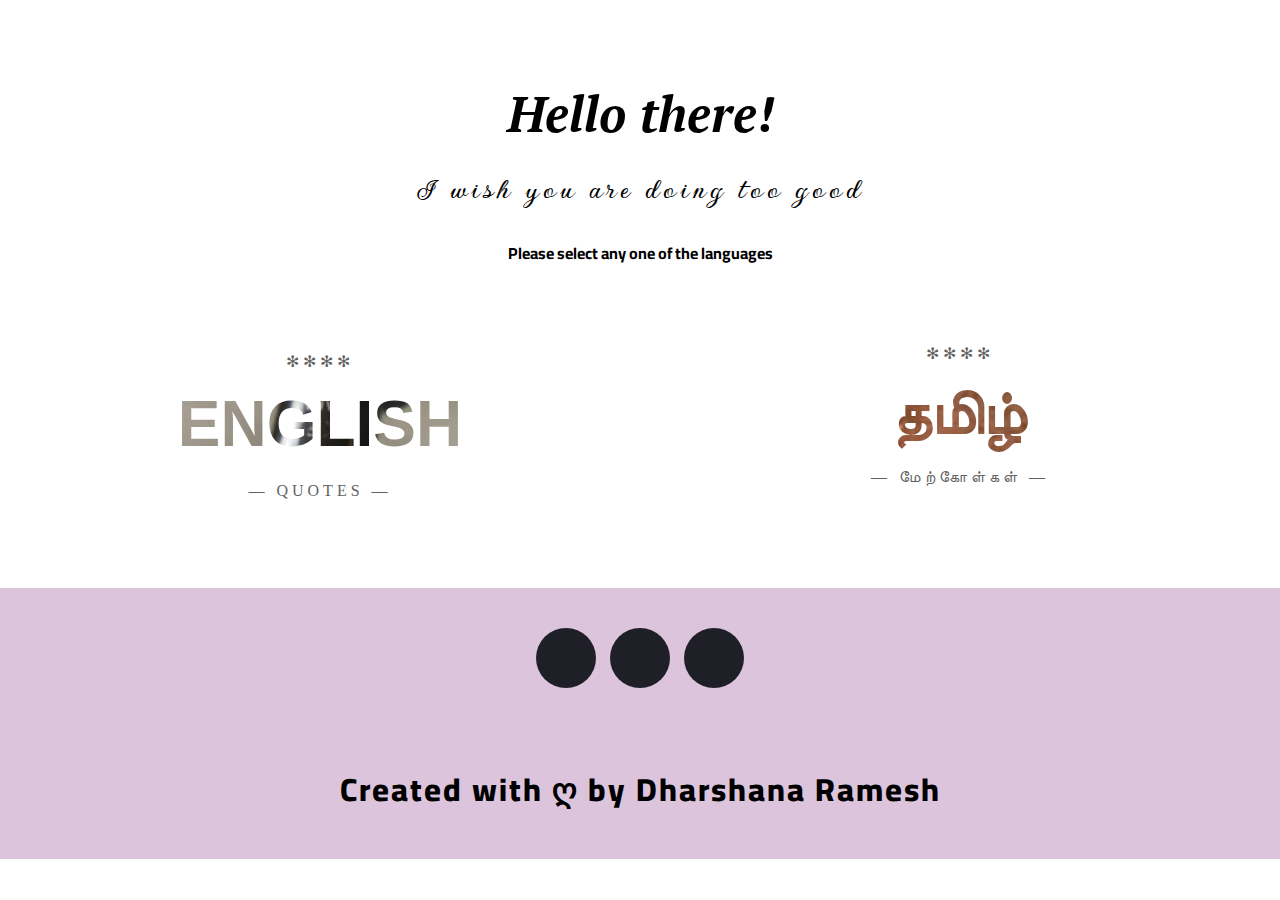
<file: index.html>
<!DOCTYPE html>
<html lang="en">

<head>
    <meta charset="UTF-8">
    <meta http-equiv="X-UA-Compatible" content="IE=edge">
    <meta name="viewport" content="width=device-width, initial-scale=1.0">
    <link rel="shortcut icon" href="favicon.ico" type="image/x-icon">
    <link rel="stylesheet" href="style.css">
    <link rel="stylesheet" href="https://cdnjs.cloudflare.com/ajax/libs/font-awesome/4.7.0/css/font-awesome.min.css">
    <title>QUOTES</title>
</head>

<body>
    <!--<div id="quoteDisplay"></div>
    <button onclick="newQuote()">New Quote</button>-->
    <section class="everything">

        <div class="intro">
            <h1>Hello there!</h1>
            <div class="greet" onload="greeting()" id="greetings"></div>
        </div>

        <div class="lang">
            <h5>Please select any one of the languages</h5>

            <div class="english">
                <a href="english.html">
                    <p>
                        ✻✻✻✻
                        <span>
                            english
                        </span>
                        &mdash; Quotes &mdash;
                    </p>
                </a>
            </div>
            <div class="tamil">
                <a href="tamil.html">
                    <p>✻✻✻✻
                        <span>
                            தமிழ்
                        </span>
                        &mdash; மேற்கோள்கள் &mdash;
                    </p>
                </a>
            </div>
        </div>

    </section>

    <footer>
        <div class="social">

            <div class="icons">
                <ul class="social-networks bounce">
                    <li><a href="https://www.linkedin.com/in/dharshana-ramesh-2aa0671ab/"
                            class="icon-linkedin icon">LinkedIn</a></li>
                    <li><a href="https://twitter.com/___Dharshana___" class="icon-twitter icon">Twitter</a></li>
                    <li><a href="https://github.com/Dharshana-R" class="icon-github icon">GitHub</a></li>
                </ul>
            </div>
            <div class="by">
                <br><br>
                <p>Created with ღ by <a href="https://www.linkedin.com/in/dharshana-ramesh-2aa0671ab/" target="_blank">Dharshana Ramesh</a></p>
            </div>
    </footer>

    <script src="script.js"></script>
</body>

</html>
</file>
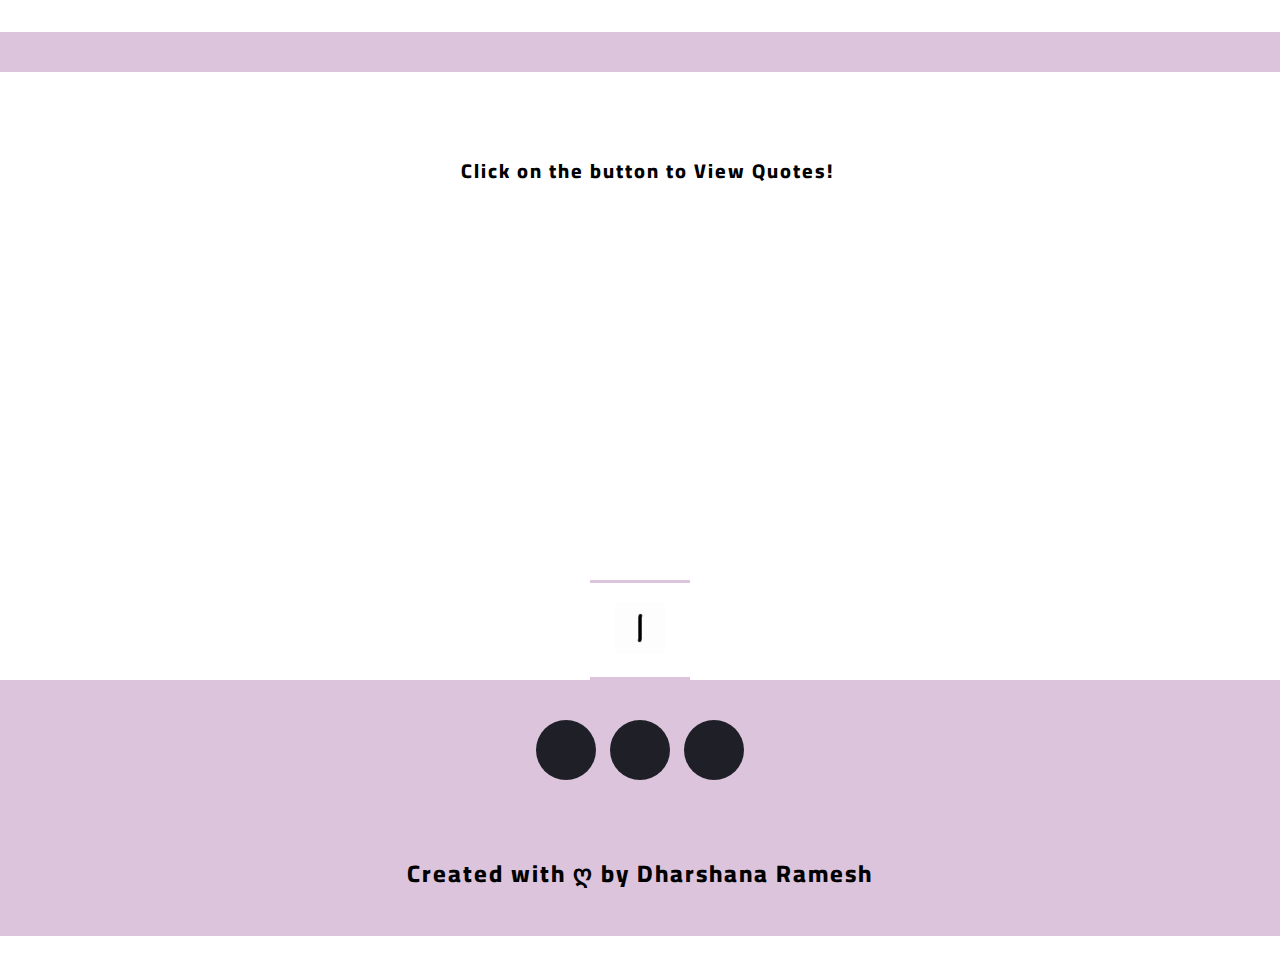
<file: english.html>
<!DOCTYPE html>
<html lang="en">

<head>
    <meta charset="UTF-8">
    <meta http-equiv="X-UA-Compatible" content="IE=edge">
    <meta name="viewport" content="width=device-width, initial-scale=1.0">
    <title>QUOTES - ENGLISH</title>
    <link rel="shortcut icon" href="favicon.ico" type="image/x-icon">
    <link rel="stylesheet" href="quote.css">
    <link rel="preconnect" href="https://fonts.googleapis.com">
    <link rel="preconnect" href="https://fonts.gstatic.com" crossorigin>
    <link href="https://fonts.googleapis.com/css2?family=Moon+Dance&display=swap" rel="stylesheet">
</head>

<body>

    <section class="everything">
        <div id="clr"></div>
        <div id="quoteDisplay" class="quote">
            <p id="quote1">Click on the button to View Quotes!</p>
        </div>
        <div class="button" onclick="newQuote()">
            <ul>
                <li>
                    <a class="swap" href="#">
                        <span></span>
                        <span></span>
                        <span></span>
                        <span></span>
                        <img src="swap.gif" alt="swap">
                    </a>
                </li>
            </ul>
        </div>
    </section>

    <footer>
        <div class="social">

            <div class="icons">
                <ul class="social-networks bounce">
                    <li><a href="https://www.linkedin.com/in/dharshana-ramesh-2aa0671ab/"
                            class="icon-linkedin icon">LinkedIn</a></li>
                    <li><a href="https://twitter.com/___Dharshana___" class="icon-twitter icon">Twitter</a></li>
                    <li><a href="https://github.com/Dharshana-R" class="icon-github icon">GitHub</a></li>
                </ul>
            </div>
            <div class="by">
                <br><br>
                <p>Created with ღ by <a href="https://www.linkedin.com/in/dharshana-ramesh-2aa0671ab/" target="_blank">Dharshana Ramesh</a></p>
            </div>
    </footer>

    <script src="script.js"></script>
</body>

</html>
</file>
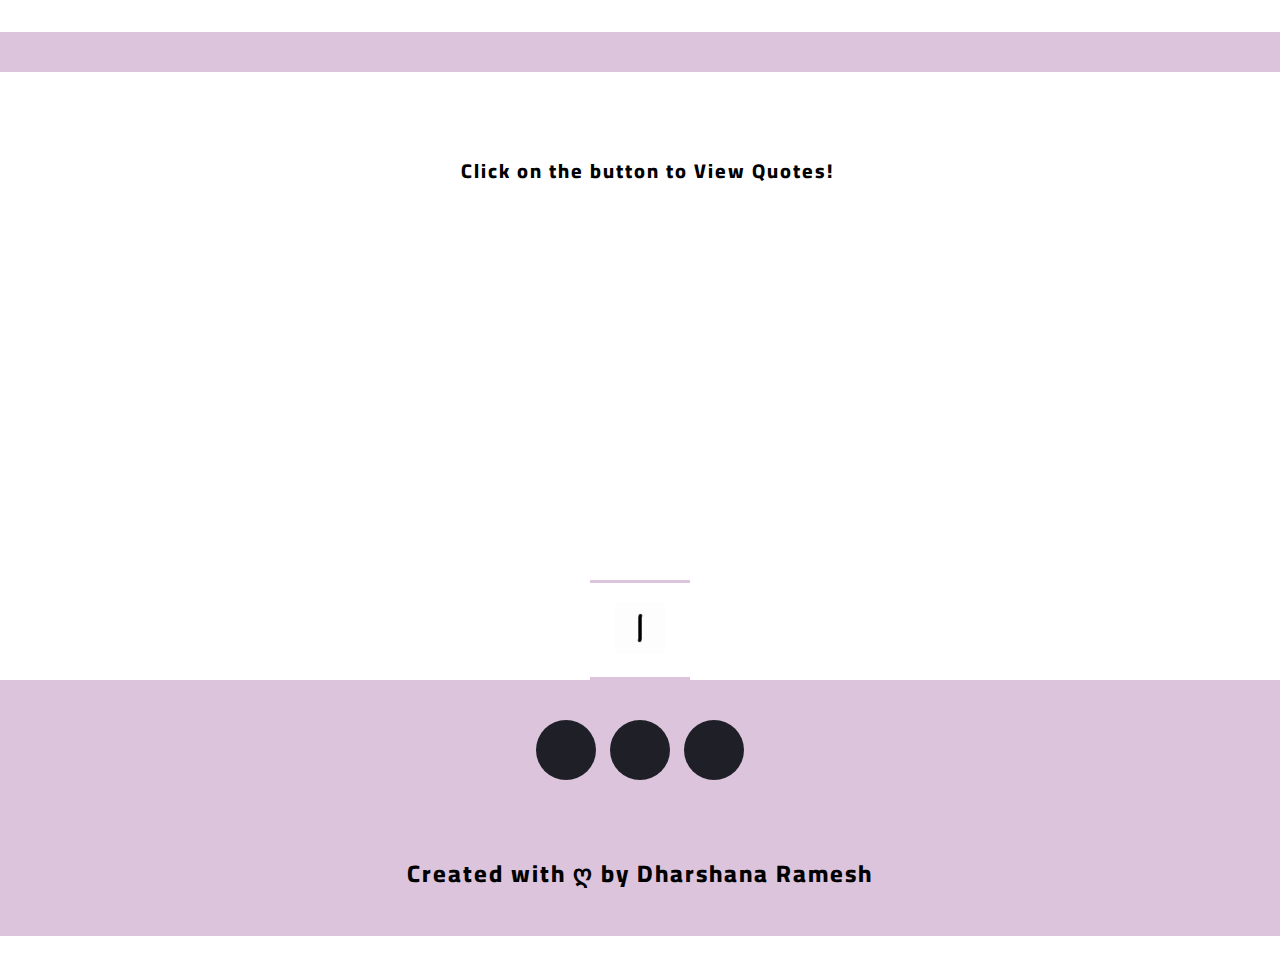
<file: tamil.html>
<!DOCTYPE html>
<html lang="en">

<head>
    <meta charset="UTF-8">
    <meta http-equiv="X-UA-Compatible" content="IE=edge">
    <meta name="viewport" content="width=device-width, initial-scale=1.0">
    <title>QUOTES - TAMIL</title>
    <link rel="shortcut icon" href="favicon.ico" type="image/x-icon">
    <link rel="stylesheet" href="quote.css">
    <link rel="preconnect" href="https://fonts.googleapis.com">
    <link rel="preconnect" href="https://fonts.gstatic.com" crossorigin>
    <link href="https://fonts.googleapis.com/css2?family=Arima+Madurai:wght@300&display=swap" rel="stylesheet">
</head>

<body>

    <section class="everything">
        <div id="clr"></div>
        <div id="quoteDisplay" class="quote tam hy">
            <p id="quote1">Click on the button to View Quotes!</p>
        </div>
        <div class="button" onclick="newQuote1()">
            <ul>
                <li>
                    <a class="swap" href="#">
                        <span></span>
                        <span></span>
                        <span></span>
                        <span></span>
                        <img src="swap.gif" alt="swap">
                    </a>
                </li>
            </ul>
        </div>
    </section>

    <footer>
        <div class="social">

            <div class="icons">
                <ul class="social-networks bounce">
                    <li><a href="https://www.linkedin.com/in/dharshana-ramesh-2aa0671ab/"
                            class="icon-linkedin icon">LinkedIn</a></li>
                    <li><a href="https://twitter.com/___Dharshana___" class="icon-twitter icon">Twitter</a></li>
                    <li><a href="https://github.com/Dharshana-R" class="icon-github icon">GitHub</a></li>
                </ul>
            </div>
            <div class="by">
                <br><br>
                <p>Created with ღ by <a href="https://www.linkedin.com/in/dharshana-ramesh-2aa0671ab/" target="_blank">Dharshana Ramesh</a></p>
            </div>
    </footer>

    <script src="script.js"></script>
</body>

</html>
</file>
<file: style.css>
@import url('https://fonts.googleapis.com/css2?family=Luxurious+Script&display=swap');
@import url('https://fonts.googleapis.com/css2?family=Gwendolyn:wght@700&display=swap');
/*-- greetings --*/
@import url('https://fonts.googleapis.com/css2?family=PT+Serif&display=swap');
/*-- Intro h1 --*/
@import url('https://fonts.googleapis.com/css2?family=Cairo:wght@300&display=swap');
/*-- Please... --*/

* {
    margin: 0;
    padding: 0;
    user-select: none;
}

.everything {
    background-color: white !important;
    justify-content: center;
    text-align: center;
}

.intro h1 {
    width: 100%;
    padding-top: 5rem;
    font-size: 50px;
    font-style: italic;
    font-family: 'PT Serif', serif;
}

.greet {
    padding-top: 1.5rem;
    font-weight: 800;
    letter-spacing: 4px;
    font-size: 2rem;
    font-style: normal;
    font-family: 'Luxurious Script', cursive;
    font-family: 'Gwendolyn', cursive !important;
}

.lang h5 {
    padding-top: 30px;
    font-size: 1rem;
    font-family: 'Cairo', sans-serif;
}

/*-- Language frame --*/

.lang-frame {
    display: flex;
    flex-direction: column;
}

@media only screen and (max-width: 600px) {

    body {
        width: 100%;
        background-color: white !important;
        overflow-x: hidden;
    }

    .everything {
        justify-content: center;
        text-align: center;
    }

    .lang-frame {
        width: 100% !important;
        display: flex;
        flex-direction: row;
        background-color: white !important;
    }

    .english body {
        position: absolute !important;
        font: 400 1em/1.5 "Neuton";
        background-color: #ffffff !important;
        color: rgb(255, 255, 255) !important;
        text-align: center;
        margin: 0;
    }

    .tamil body {
        position: absolute !important;
        font: 400 1em/1.5 "Neuton";
        background-color: white !important;
        color: rgb(255, 255, 255) !important;
        text-align: center;
        margin: 0;
    }

    .english p {
        text-transform: uppercase;
        letter-spacing: 0.25em;
        display: inline-block;
        border: none !important;
        /*border: 4px double rgba(255, 255, 255, .25);
        border-width: 4px 0;*/
        padding-top: 10.5em 0em;
        position: relative;
        top: 60% !important;
        left: 90% !important;
        width: 100% !important;
        margin: 0;
    }

    .english p span {
        width: 100% !important;
        font: 700 4em "Oswald", sans-serif;
        letter-spacing: 0;
        padding: 0.25em 0 0.325em;
        display: block;
        margin: 0;
        text-shadow: 0 0 80px rgba(255, 255, 255, .5);
        /* Clip Background Image */
        background: url(english.jpg) repeat-y;
        -webkit-background-clip: text;
        background-clip: text;
        /* Animate Background Image */
        -webkit-text-fill-color: transparent;
        -webkit-animation: aitf 8s linear infinite;
        /* Activate hardware acceleration for smoother animations */
        -webkit-transform: translate3d(0, 0, 0);
        -webkit-backface-visibility: hidden;
    }

    .tamil p {
        text-transform: uppercase;
        letter-spacing: 0.25em;
        display: inline-block;
        border: none !important;
        /* border: 4px double rgba(255, 255, 255, .25);
        border-width: 4px 0;*/
        padding-top: 10.5em 0em;
        position: relative;
        top: 100% !important;
        left: 49% !important;
        width: 100%;
        margin: 0;
    }

    .tamil p span {
        width: 100% !important;
        font: 700 3.75em "Oswald", sans-serif;
        letter-spacing: 0;
        padding: 0.25em 0 0.325em;
        display: block;
        margin: 0;
        text-shadow: 0 0 80px rgba(255, 255, 255, .5);
        /* Clip Background Image */
        background: url(tamil.jpg) repeat-y;
        -webkit-background-clip: text;
        background-clip: text;
        /* Animate Background Image */
        -webkit-text-fill-color: transparent;
        -webkit-animation: aitf 8s linear infinite;
        /* Activate hardware acceleration for smoother animations */
        -webkit-transform: translate3d(0, 0, 0);
        -webkit-backface-visibility: hidden;
    }

    footer .social {
        background-color: rgba(216, 191, 216, 0.904);
        margin-top: 40rem !important;
        padding: 6.5rem;
    }

    footer p {
        font-size: 1rem !important;
        font-family: 'Cairo', sans-serif;
    }


}

/*-- English --*/


.english body {
    position: relative;
    font: 400 1em/1.5 "Neuton";
    background-color: #ffffff;
    color: rgb(255, 255, 255);
    text-align: center;
    margin: 0;
}

.english a {
    text-decoration: none;
    color: rgb(95, 95, 95);
}

.english p {
    text-transform: uppercase;
    letter-spacing: 0.25em;
    display: inline-block;
    border: none;
    padding-top: 10.5em 0em;
    position: absolute;
    top: 22rem;
    left: 25%;
    width: 40em;
    margin: 0 0 0 -20em;
}

.english p span {
    font: 700 4em "Oswald", sans-serif;
    letter-spacing: 0;
    padding: 0.25em 0 0.325em;
    display: block;
    margin: 0 auto;
    text-shadow: 0 0 80px rgba(255, 255, 255, .5);
    /* Clip Background Image */
    background: url(english.jpg) repeat-y;
    -webkit-background-clip: text;
    background-clip: text;
    /* Animate Background Image */
    -webkit-text-fill-color: transparent;
    -webkit-animation: aitf 8s linear infinite;
    /* Activate hardware acceleration for smoother animations */
    -webkit-transform: translate3d(0, 0, 0);
    -webkit-backface-visibility: hidden;
}

/* Animate Background Image */
@-webkit-keyframes aitf {
    0% {
        background-position: 0% 50%;
    }

    100% {
        background-position: 100% 50%;
    }
}


/*-- Tamil --*/


.tamil body {
    position: relative;
    font: 400 1em/1.5 "Neuton";
    background-color: #ffffff;
    color: rgb(255, 255, 255);
    text-align: center;
    margin: 0;
}

.tamil a {
    text-decoration: none;
    color: rgb(95, 95, 95);
}

.tamil p {
    text-transform: uppercase;
    letter-spacing: 0.25em;
    display: inline-block;
    border: none !important;
    /*border: 4px double rgba(255, 255, 255, .25);
    border-width: 4px 0;*/
    padding-top: 10.5em 0em;
    position: absolute;
    top: 21.5rem;
    left: 75%;
    width: 40em;
    margin: 0 0 0 -20em;
}

.tamil p span {
    font: 700 3.75em "Oswald", sans-serif;
    letter-spacing: 0;
    padding: 0.25em 0 0.325em;
    display: block;
    margin: 0 auto;
    text-shadow: 0 0 80px rgba(255, 255, 255, .5);
    /* Clip Background Image */
    background: url(tamil.jpg) repeat-y;
    -webkit-background-clip: text;
    background-clip: text;
    /* Animate Background Image */
    -webkit-text-fill-color: transparent;
    -webkit-animation: aitf 8s linear infinite;
    /* Activate hardware acceleration for smoother animations */
    -webkit-transform: translate3d(0, 0, 0);
    -webkit-backface-visibility: hidden;
}

/* Animate Background Image */
@-webkit-keyframes aitf {
    0% {
        background-position: 0% 50%;
    }

    100% {
        background-position: 100% 50%;
    }
}


/*-- Footer --*/

footer .social {
    background-color: rgba(216, 191, 216, 0.904);
    margin-top: 20rem;
    padding: 2.5rem;
}

footer p {
    font-size: 2rem;
    font-weight: 800;
    letter-spacing: 2px;
    text-align: center;
    font-family: 'Cairo', sans-serif;
}


@font-face {
    font-family: 'icomoon';
    src: url('https://s3-us-west-2.amazonaws.com/s.cdpn.io/93/icomoon.eot?3qkin2');
    src: url('https://s3-us-west-2.amazonaws.com/s.cdpn.io/93/icomoon.eot?#iefix3qkin2') format('embedded-opentype'), url('https://s3-us-west-2.amazonaws.com/s.cdpn.io/93/icomoon.woff?3qkin2') format('woff'), url('https://s3-us-west-2.amazonaws.com/s.cdpn.io/93/icomoon.ttf?3qkin2') format('truetype'), url('fhttps://s3-us-west-2.amazonaws.com/s.cdpn.io/93/icomoon.svg?3qkin2#icomoon') format('svg');
    font-weight: normal;
    font-style: normal;
}

.social-networks {
    margin: 0 0 35px;
    padding: 0;
    font-size: 0;
    text-align: center;
}

.social-networks li {
    display: inline-block;
}

.social-networks a {
    display: block;
    position: relative;
    margin: 0 7px;
    width: 60px;
    height: 60px;
    font-size: 0;
    line-height: 0;
    text-align: center;
    text-decoration: none;
}

.social-networks a:before {
    content: "";
    position: absolute;
    top: 50%;
    left: 50%;
    width: 100%;
    height: 100%;
    margin-top: -50%;
    margin-left: -50%;
    border-radius: 100px;
    background-color: #1f2027;
    transition: all 400ms;
}

.social-networks a:after {
    position: relative;
    display: block;
    font-family: 'icomoon';
    speak: none;
    font-style: normal;
    font-weight: normal;
    font-variant: normal;
    text-transform: none;
    line-height: 1;
    color: #fff;
    font-size: 26px;
    line-height: 66px;
}



.social-networks a:hover, .social-networks a:focus {
    text-decoration: none;
}

.social-networks.spin-icon a:hover:after, .social-networks.spin-icon a:focus:after {
    transition: transform 0.4s ease-out;
    transform: rotateZ(360deg);
}

.social-networks.square a:hover:before, .social-networks.square a:focus:before {
    border-radius: 0;
}

.social-networks.bounce a:hover, .social-networks.bounce a:focus {
    animation: bounce 1s;
}

.social-networks .icon-linkedin:after {
    content: "\eac9";
}

.social-networks .icon-linkedin:hover:before, .social-networks .icon-linkedin:focus:before {
    background: #0077b5;
}

.social-networks .icon-twitter:after {
    content: "\e618";
}

.social-networks .icon-twitter:hover:before, .social-networks .icon-twitter:focus:before {
    background: #00b0ed;
}

.social-networks .icon-github:after {
    content: "\eab1";
}

.social-networks .icon-github:hover:before, .social-networks .icon-github:focus:before {
    background: rgb(48, 48, 48);
}

@keyframes bounce {
    0%, 20%, 53%, 80%, 100% {
        transition-timing-function: cubic-bezier(0.215, 0.61, 0.355, 1);
        transform: translate3d(0, 0, 0);
    }

    40% {
        transition-timing-function: cubic-bezier(0.755, 0.05, 0.855, 0.06);
        transform: translate3d(0, -6px, 0);
    }

    70% {
        transition-timing-function: cubic-bezier(0.755, 0.05, 0.855, 0.06);
        transform: translate3d(0, -4px, 0);
    }

    90% {
        transform: translate3d(0, -2px, 0);
    }
}

/* Extra stuff just to make the demo pretty. */
footer body {
    padding: 35px 0;
    color: #fff;
    font-family: 'Lora', serif;
    font-size: 14px;
    text-align: center;
    line-height: 24px;
}

footer h1 {
    margin-bottom: 0px;
    font-size: 55px;
    line-height: 1;
}

footer h2 {
    font-family: 'Montserrat', sans-serif;
    margin-bottom: 45px;
    font-size: 12px;
    text-transform: uppercase;
}

footer {
    margin: 75px 0 35px;
}

footer .by a {
    color: #000000;
    text-decoration: none;
}

footer a:hover {
    color: #D77FA1;
}
</file>
<file: quote.css>
@import url('https://fonts.googleapis.com/css2?family=Cairo:wght@300&display=swap');
/*-- Please... --*/

@import url('https://fonts.googleapis.com/css2?family=Caveat:wght@500&display=swap');
/*-- Quotes --*/

@import url('https://fonts.googleapis.com/css2?family=PT+Serif&display=swap');
/*-- Quotes --*/

@import url('https://fonts.googleapis.com/css2?family=Arima+Madurai:wght@300&display=swap');

* {
    margin: 0;
    padding: 0;
    user-select: none;
}

.everything {
    background-color: white !important;
    justify-content: center;
    text-align: center;
    overflow-x: hidden;
}

.clr{
    background-color: rgba(216, 191, 216, 0.904);
}
/*-- Button --*/

.button body {
    margin: 0;
    padding: 0;
    background: #ebebeb;
}

.swap img {
    width: 50px;
    height: 50px;
}

.button ul {
    position: absolute;
    top: 70%;
    left: 50%;
    transform: translate(-50%, -50%);
    margin: 0;
    padding: 0;
    display: flex;
}

.button ul li {
    list-style: none;
}

.button ul li a {
    display: block;
    position: relative;
    width: 100px;
    height: 100px;
    line-height: 120px;
    font-size: 40px;
    text-align: center;
    text-decoration: none;
    color: #404040;
    margin: 0 30px;
    transition: .5s;
}

.button ul li a span {
    position: absolute;
    transition: transform .5s;
}

.button ul li a span:nth-child(1),
ul li a span:nth-child(3) {
    width: 100%;
    height: 3px;
    background: rgba(216, 191, 216, 0.904);
}

.button ul li a span:nth-child(1) {
    top: 0;
    left: 0;
    transform-origin: right;
}

.button ul li a:hover span:nth-child(1) {
    transform: scaleX(0);
    transform-origin: left;
    transition: transform .5s;
}

.button ul li a span:nth-child(3) {
    bottom: 0;
    left: 0;
    transform-origin: left;
}

.button ul li a:hover span:nth-child(3) {
    transform: scaleX(0);
    transform-origin: right;
    transition: transform .5s;
}

.button ul li a span:nth-child(2),
ul li a span:nth-child(4) {
    width: 3px;
    height: 100%;
    background: rgba(216, 191, 216, 0.904);
    ;
}

.button ul li a span:nth-child(2) {
    top: 0;
    left: 0;
    transform: scale(0);
    transform-origin: bottom;
}

.button ul li a:hover span:nth-child(2) {
    transform: scale(1);
    transform-origin: top;
    transition: transform .5s;
}

.button ul li a span:nth-child(4) {
    top: 0;
    right: 0;
    transform: scale(0);
    transform-origin: top;
}

.button ul li a:hover span:nth-child(4) {
    transform: scale(1);
    transform-origin: bottom;
    transition: transform .5s;
}

.swap:hover {
    color: rgba(216, 191, 216, 0.904);
    ;
}

.swap:hover span {
    background: rgba(216, 191, 216, 0.904);
    ;
}



/*-- Footer --*/

footer .social {
    background-color: rgba(216, 191, 216, 0.904);
    margin-top:8rem;
    padding: 2.5rem;
}

footer p {
    font-size: 1.5rem !important;
    font-weight: 800 !important;
    letter-spacing: 2px !important;
    text-align: center;
    font-family: 'Cairo', sans-serif;
    widows: 100%;
}


@font-face {
    font-family: 'icomoon';
    src: url('https://s3-us-west-2.amazonaws.com/s.cdpn.io/93/icomoon.eot?3qkin2');
    src: url('https://s3-us-west-2.amazonaws.com/s.cdpn.io/93/icomoon.eot?#iefix3qkin2') format('embedded-opentype'), url('https://s3-us-west-2.amazonaws.com/s.cdpn.io/93/icomoon.woff?3qkin2') format('woff'), url('https://s3-us-west-2.amazonaws.com/s.cdpn.io/93/icomoon.ttf?3qkin2') format('truetype'), url('fhttps://s3-us-west-2.amazonaws.com/s.cdpn.io/93/icomoon.svg?3qkin2#icomoon') format('svg');
    font-weight: normal;
    font-style: normal;
}

.social-networks {
    margin: 0 0 35px;
    padding: 0;
    font-size: 0;
    text-align: center;
}

.social-networks li {
    display: inline-block;
}

.social-networks a {
    display: block;
    position: relative;
    margin: 0 7px;
    width: 60px;
    height: 60px;
    font-size: 0;
    line-height: 0;
    text-align: center;
    text-decoration: none;
}

.social-networks a:before {
    content: "";
    position: absolute;
    top: 50%;
    left: 50%;
    width: 100%;
    height: 100%;
    margin-top: -50%;
    margin-left: -50%;
    border-radius: 100px;
    background-color: #1f2027;
    transition: all 400ms;
}

.social-networks a:after {
    position: relative;
    display: block;
    font-family: 'icomoon';
    font-style: normal;
    font-weight: normal;
    font-variant: normal;
    text-transform: none;
    line-height: 1;
    color: #fff;
    font-size: 26px;
    line-height: 66px;
}

.social-networks a:hover, .social-networks a:focus {
    text-decoration: none;
}

.social-networks.spin-icon a:hover:after, .social-networks.spin-icon a:focus:after {
    transition: transform 0.4s ease-out;
    transform: rotateZ(360deg);
}

.social-networks.square a:hover:before, .social-networks.square a:focus:before {
    border-radius: 0;
}

.social-networks.bounce a:hover, .social-networks.bounce a:focus {
    animation: bounce 1s;
}

.social-networks .icon-linkedin:after {
    content: "\eac9";
}

.social-networks .icon-linkedin:hover:before, .social-networks .icon-linkedin:focus:before {
    background: #0077b5;
}

.social-networks .icon-twitter:after {
    content: "\e618";
}

.social-networks .icon-twitter:hover:before, .social-networks .icon-twitter:focus:before {
    background: #00b0ed;
}

.social-networks .icon-github:after {
    content: "\eab1";
}

.social-networks .icon-github:hover:before, .social-networks .icon-github:focus:before {
    background: rgb(48, 48, 48);
}

@keyframes bounce {
    0%, 20%, 53%, 80%, 100% {
        transition-timing-function: cubic-bezier(0.215, 0.61, 0.355, 1);
        transform: translate3d(0, 0, 0);
    }

    40% {
        transition-timing-function: cubic-bezier(0.755, 0.05, 0.855, 0.06);
        transform: translate3d(0, -6px, 0);
    }

    70% {
        transition-timing-function: cubic-bezier(0.755, 0.05, 0.855, 0.06);
        transform: translate3d(0, -4px, 0);
    }

    90% {
        transform: translate3d(0, -2px, 0);
    }
}

/* Extra stuff just to make the demo pretty. */
footer body {
    padding: 35px 0;
    color: #fff;
    font-family: 'Lora', serif;
    font-size: 14px;
    text-align: center;
    line-height: 24px;
}

footer h1 {
    margin-bottom: 0px;
    font-size: 55px;
    line-height: 1;
}

footer h2 {
    font-family: 'Montserrat', sans-serif;
    margin-bottom: 45px;
    font-size: 12px;
    text-transform: uppercase;
}

footer {
    margin: 75px 0 35px;
}

footer .by a {
    color: #000000;
    text-decoration: none;
}

footer a:hover {
    color: #D77FA1;
}

@media only screen and (max-width: 600px) {

    body {
        width: 100%;
        background-color: white !important;
        overflow-x: hidden;
    }

    .everything {
        justify-content: center;
        text-align: center;
    }

    .button ul {
        position: absolute;
        top: 90%;
        left: 50%;
        transform: translate(-50%, -50%);
        margin: 0;
        padding: 0;
        display: flex;
    }

    footer .social {
        background-color: rgba(216, 191, 216, 0.904);
        margin-top: 9rem !important;
        padding: 3.5rem !important;
    }

    footer p {
        font-size: 1rem !important;
        font-family: 'Cairo', sans-serif;
    }

}
</file>
